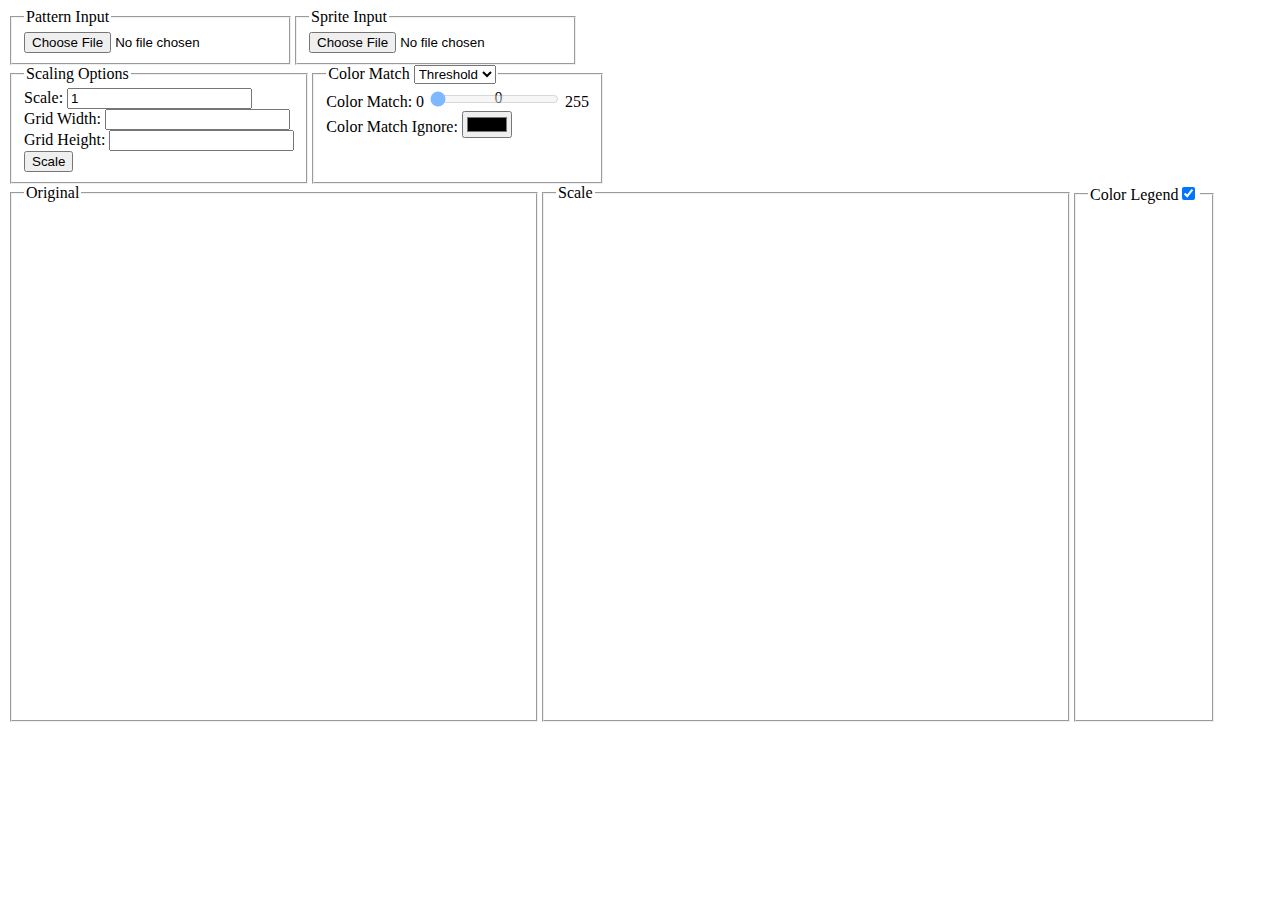
<file: index.html>
<html>

    <head>
        <title>Pokemon Pearler Scaler</title>
        <link rel="stylesheet" href="./style.css">

        <script type="text/javascript" src="./canvas_util.js"></script>
        <script type="text/javascript" src="./scaling_logic.js"></script>
        <script type="text/javascript" src="./color_legend.js"></script>
        <script type="text/javascript" src="./color_list.js"></script>
        <script>
            /////////////////
            // Constants
            /////////////////
            const GRID_SIZE = 22;
            const GRID_SIZE_HALF = 11;
            let COLOR_LEGEND = new ColorLegend(document.getElementById('color_match_ignore'));
            let COLOR_IGNORE_LIST;

            ////////////////////
            // Variables
            ///////////////////
            var backCanvas = document.createElement('canvas');

            /////////////////////////
            //DOM manipulation
            /////////////////////////
            window.onload = function() {
                document.getElementById("uploadpattern").addEventListener("change", drawpattern, false);
                document.getElementById("uploadsprite").addEventListener("change", drawsprite, false);

                document.getElementById('legend_enabled').addEventListener('change', function(e){
                    document.getElementById('canvas_scale_debug').hidden = !e.target.checked;
                }, false);

                document.getElementById('color_match_ignore').addEventListener('change', add_color_ignore, false);

                COLOR_IGNORE_LIST = new ColorList(document.getElementById('color_match_ignore_list'));
            
            };

            function add_color_ignore(){
                const color_ignore = document.getElementById('color_match_ignore').value;
                const r = parseInt(color_ignore.substr(1, 2), 16);
                const g = parseInt(color_ignore.substr(3, 2), 16);
                const b = parseInt(color_ignore.substr(5, 2), 16);
                COLOR_LEGEND.add_color_ignore(r, g, b);
                COLOR_IGNORE_LIST.add_color(r, g, b, "");
            }

            function set_scale_onclick(grid_to_color, canvas_scale){
                let onclick = function(){
                    let scale = document.getElementById('scale_input').value
                    let grid_w = document.getElementById('grid_w_input').value
                    let grid_h = document.getElementById('grid_h_input').value
                    let color_match = document.getElementById('color_match').value
                    do_scale(grid_w, grid_h, scale, grid_to_color, canvas_scale, Number(color_match)); 
                }

                document.getElementById('scale_button').addEventListener('click', onclick, false)
            }

            function set_scale_options(grid_w, grid_h){
                document.getElementById('grid_w_input').value = grid_w;
                document.getElementById('grid_h_input').value = grid_h;
            }

            let resize_canvas = function(canvas_id, width, height){
                canvas = document.getElementById(canvas_id);
                canvas_debug = document.getElementById(canvas_id+"_debug");

                canvas.height = height;
                canvas.width = width;
                if (canvas_debug){
                    canvas_debug.height = height;
                    canvas_debug.width = width;
                }
            }
            function legend_render(){
                const legend_container = document.getElementById("legend_container");

                const newLegend = [];
                COLOR_LEGEND.get_color_legend().forEach((value, key) => {
                    const color_line = document.createElement("div");
                    const color_swatch = document.createElement("span");
                    const color_index = document.createElement("span");
                    const color_count = document.createElement("span");
                    color_line.append(color_swatch);
                    color_line.append(color_count);
                    color_swatch.append(color_index);
                    newLegend.push(color_line);

                    color_count.innerHTML = value;

                    const [r,g,b,a] = key.split(",").map(Number);
                    color_swatch.style.backgroundColor = `rgb(${r},${g},${b})`;
                    color_swatch.setAttribute('class', 'color_swatch');

                    
                    
                    color_index.classList.add('color_index');
                    color_index.classList.add( is_light(r,g,b) ? 'light' : 'dark' );
                    
                    color_index.innerHTML = COLOR_LEGEND.get_color_index(key)

                });

                legend_container.replaceChildren(...newLegend);

            }


            /////////////////////////
            //Source: Image Logic
            /////////////////////////
            function drawpattern(ev) {
                var canvas = document.getElementById('canvas')

                var ctx = canvas.getContext('2d'),
                    img = new Image(),
                    f = document.getElementById("uploadpattern").files[0],
                    url = window.URL || window.webkitURL,
                    src = url.createObjectURL(f);

                img.src = src;

                img.onload = function() {
                    resize_canvas('canvas', this.width, this.height);
                    // consider bringing this down for larger images
                    ctx.drawImage(img, 0, 0);
                    copy_canvas(canvas, backCanvas, 0, 0)
                    url.revokeObjectURL(src);

                    // this lets us use other formats in the future
                    const image_grid_color = function(x, y){
                        const canvas = document.getElementById("canvas");
                        const ctx = canvas.getContext("2d");
                        return get_color_at_grid_point(x, y, ctx);
                    }

                    set_scale_options(canvas.width / GRID_SIZE, canvas.height / GRID_SIZE);
                    set_scale_onclick(image_grid_color);
                }
            }

            function drawsprite(ev) {
                var canvas = document.getElementById('canvas')
                var ctx = canvas.getContext('2d'),
                    img = new Image(),
                    f = document.getElementById("uploadsprite").files[0],
                    url = window.URL || window.webkitURL,
                    src = url.createObjectURL(f);


                    img.src = src;
                    img.onload = function() {
                        resize_canvas('canvas', this.width, this.height);
                        // consider bringing this down for larger images
                        ctx.drawImage(img, 0, 0);
                        url.revokeObjectURL(src);

                    // this lets us use other formats in the future
                    const image_grid_color = function(x, y){
                        const canvas = document.getElementById("canvas");
                        const ctx = canvas.getContext("2d");
                        const pixel_data = ctx.getImageData(x-1, y-1, 1, 1).data;
                        
                        alpha = pixel_data[3]
                        if(alpha > 0){
                            pixel_data[3] = 255;
                        }

                        return pixel_data;
                    }
                    set_scale_options(canvas.width+1, canvas.height+1);
                    set_scale_onclick(image_grid_color, GRID_SIZE * 1.2);
                }
            }

            var get_color_at_grid_point = function(grid_x, grid_y, canvas_context){

                canvas_coords = convert_coords(grid_x, grid_y);
                const pixelData = canvas_context.getImageData(canvas_coords['canvas_x'], canvas_coords['canvas_y'], 1, 1).data;
                return pixelData;
            }


            /////////////////////////
            //Canvas Util
            /////////////////////////
            var convert_coords = function(grid_x, grid_y){
                return {
                    'canvas_x': (grid_x * GRID_SIZE) + GRID_SIZE_HALF,
                    'canvas_y': (grid_y * GRID_SIZE) + GRID_SIZE_HALF
                }
            }

            var grid_coords_from_canvas = function(canvas_x, canvas_y){
                return {
                    'grid_x': Math.floor(canvas_x / GRID_SIZE),
                    'grid_y': Math.floor(canvas_y / GRID_SIZE),
                }
            }
 
            ////////////////////////////////
            //Canvas Click Interactions
            ////////////////////////////////
            let canvas_click = function(ev){
                var rect = ev.target.getBoundingClientRect();
                var x = ev.clientX - rect.left; //x position within the element.
                var y = ev.clientY - rect.top;  //y position within the element.
                var grid = grid_coords_from_canvas(x,y);

                canvas = document.getElementById('canvas_debug');
                clear_canvas(canvas);
                draw_rect_border(grid.grid_x, grid.grid_y, canvas.getContext('2d'));
            }

        </script>
    </head>

    <body>

        <div class="side_by_side">
            <fieldset>
                <legend>Pattern Input</legend>
                <input type='file' name='img' size='65' id='uploadpattern' />
            </fieldset>

            <fieldset>
                <legend>Sprite Input</legend>
                <input type='file' name='img' size='65' id='uploadsprite' />
            </fieldset>
        </div>

        <div class="side_by_side">
            <fieldset>
                <legend>Scaling Options</legend>
                Scale: <input type="number" id = 'scale_input' name="scale" min="1" value="1"/> <br />
                Grid Width: <input type="number" id='grid_w_input' name="grid_w" min="1"/> <br />
                Grid Height: <input type="number" id='grid_h_input' name="grid_h" min="1" /> <br />

                <input type="button" id="scale_button" value="Scale" /> 
            </fieldset>
            <fieldset>
                <legend>
                    Color Match 
                    <select>
                        <option value="threshold">Threshold</option>
                    </select>
                </legend>
                <div id="color_match_threshold">
                    Color Match:  0
                    <div class="slider_container">
                        <input type="range" id='color_match' name="color_match" 
                        oninput="color_match_disp.value = color_match.value"
                        class="slider"
                        min="0" max="255" value="0" />
                        <output class="slider_output" id="color_match_disp">0</output> 
                    </div>
                    255
                    <br />
                    Color Match Ignore: <input type="color" id="color_match_ignore"> <br />
                    <div id="color_match_ignore_list" class="color_list"></div>
                </div>
            </fieldset>
        </div>

        <div class="side_by_side">
            <fieldset>
                <legend>Original</legend>
                <div class="canvas_layers">
                    <canvas id="canvas" width="500"></canvas>
                    <canvas id="canvas_debug" class="canvas_layer"></canvas>
                </div>
            </fieldset> 

            <fieldset>
                <legend>Scale</legend>
                <div class="canvas_layers">
                    <canvas id="canvas_scale" width="500"></canvas>
                    <canvas id="canvas_scale_debug" class="canvas_layer"></canvas>
                </div>
            </fieldset> 
            <fieldset>
                <legend><label>Color Legend<input id="legend_enabled" type="checkbox" checked></label></legend>
                <div id="legend_container"></div>
                
            </fieldset>
        </div>

    </body>

</html>
</file>
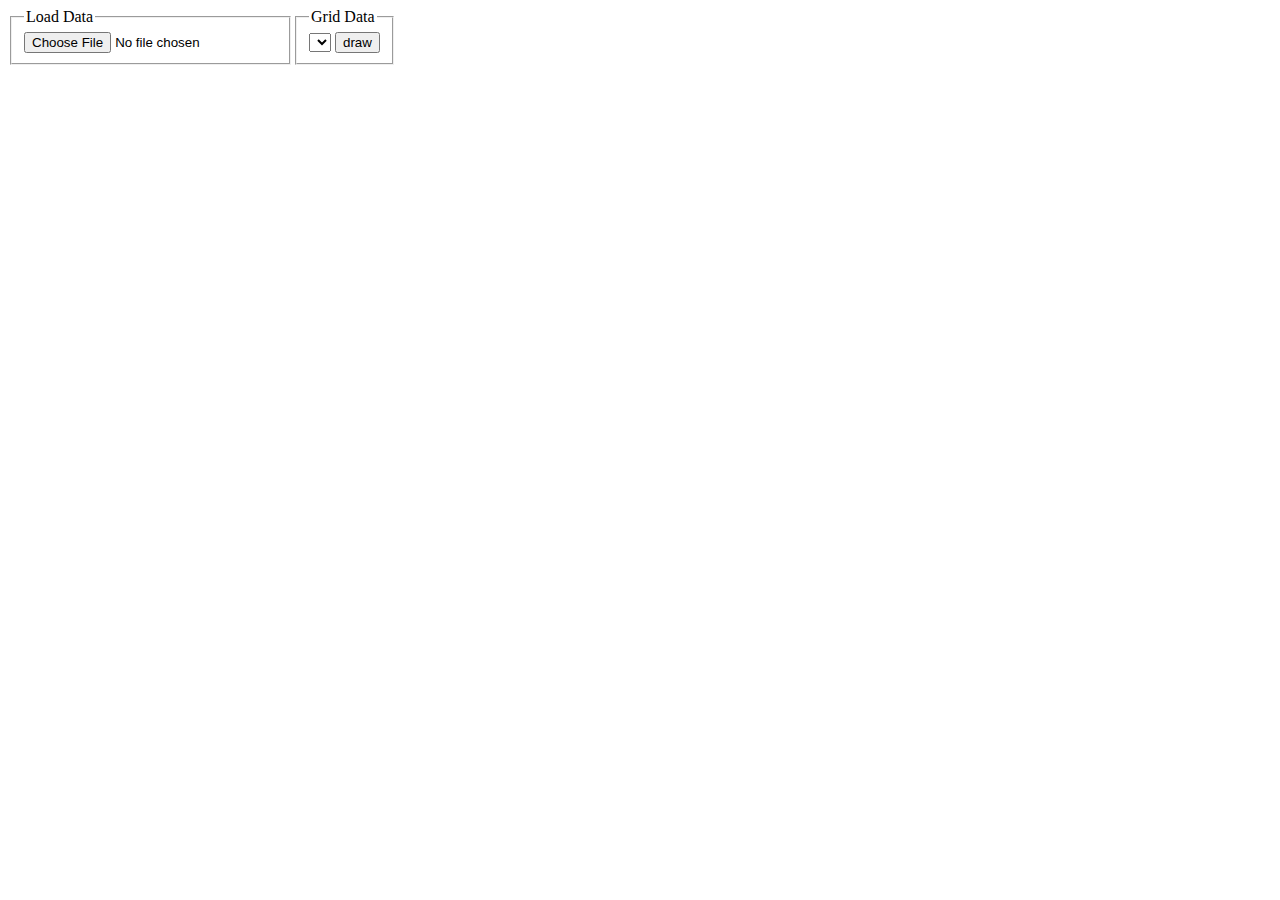
<file: working_grid.html>
<html>

    <head>
        <title>Working Grid</title>

        <style type="text/css">
            #working_grid{
                position: relative;
            }

            .cell{
                position:absolute;
                display:flex;
                justify-content:center;
                align-items:center;
            }

            .side_by_side {
                display: flex;
                flex-direction: row
            }
        </style>

        <script>

            var DATA = {};
            var GRID = {};
            var PALETTE = {};
            
            
            var WORKING_GRID;
            var GRID_SELECT;

            function is_light(r,g,b){
                brightness=0.2126*r + 0.7152*g + 0.0722*b;
                return brightness < 128;
            }

            var set_grid = function(x, y, label, color, grid_width){

                var cell = document.createElement('div');
                cell.className = 'cell'
                cell.style.left = '' + (x*grid_width);
                cell.style.top = '' + (y*grid_width);

                cell.style.width = '' + grid_width;
                cell.style.height = '' + grid_width;

                cell.style.background = `rgb(${color[0]}, ${color[1]}, ${color[2]})`;
                cell.innerHTML = label

                if(is_light(color[0], color[1], color[2])){
                    cell.style.color = 'white';
                }

                WORKING_GRID.append(cell);

            }

            var handle_upload = function(e){
                const reader = new FileReader();
                reader.onload = function() {
                        json_data = JSON.parse(reader.result)


                        for(var palette in json_data['palettes']){
                            PALETTE[palette] = json_data['palettes'][palette]
                        }

                        for(var grid in json_data['grids']){
                            add_to_grid_select(grid);
                            GRID[grid] = json_data['grids'][grid]
                        }

                     };
                reader.readAsText(e.target.files[0]);
            }

            var add_to_grid_select = function(label){
                var option = document.createElement('option');
                option.innerHTML = label;

                GRID_SELECT.append(option);
            }

            var draw_grid = function(grid_name){

                var grid_data = GRID[grid_name];
                var palette = grid_data['palette']
                var grid_colors = grid_data['data']

                for(var y=0; y<grid_colors.length; y++){
                    var x_grid = grid_colors[y];
                    for(var x=0; x<x_grid.length; x++){
                        var cell = x_grid[x];
                        var color = PALETTE[palette][cell];
                        if(cell){
                            set_grid(x, y, cell, color, 25)
                        }
                    }
                }

            }

            window.onload = function(){

                WORKING_GRID = document.getElementById("working_grid");
                GRID_SELECT = document.getElementById("grid_select");

                document.getElementById("upload_pattern").addEventListener("change", handle_upload, false);
                document.getElementById("grid_draw").addEventListener('click', function(){

                    var grid_size = document.getElementById("grid_size").value;
                    var grid = GRID_SELECT.value;
                    draw_grid(grid, grid_size);
                })

            };

        </script>

    </head>


    <body>

    <div class="side_by_side">
        <fieldset>
            <legend>Load Data</legend>
            <input type='file' name='upload_pattern' size='65' id='upload_pattern' />
        </fieldset>
        <fieldset>
            <legend>Grid Data</legend>
            <select id="grid_select"></select>
            <input id="grid_draw" type="button" value="draw" />
            <input type="hidden" id="grid_size" value="25" />
        </fieldset>
    </div>

    <div id="working_grid">

    </div>


    </body>

</html>
</file>
<file: style.css>
.side_by_side {
                display: flex;
                flex-direction: row
            }

            .canvas_layers{
                position: relative;
            }
            .canvas_layers .canvas_layer {
                position:absolute;
                left:0;
                top:0;
            }

            #legend_container {
                display: flex;
                flex-direction: column;
                flex-wrap: wrap;
                height: 500px;
            }

            #legend_container div{
                display:block;
                margin-bottom:5px;
                margin-left:8px;
            }

            #legend_container .color_swatch{
                width: 1em;
                display: inline-block;
                border: solid 1px black;
                margin-right:5px;
                text-align: center;
            }

            #legend_container .color_index.dark{
                color: rgb(0, 0, 0);
            }
            #legend_container .color_index.light{
                color: rgb(255, 255, 255);
            }


            .slider_container{
                display: inline-block;
                position: relative;
            }

            .slider {
                z-index: 1;
                opacity:50%;
            }

            .slider_output{
                position: absolute;
                left: 50%;
                background-color: #fff;
                z-index: -1
                
            }

            .color_list .color_swatch{
                width: 1em;
                margin-right: 2px;
                display: inline-block;
                border:solid 3px black;
            }

            .color_list .color_swatch:hover{
                cursor:pointer;
            }

            .color_list .color_swatch:hover::before{
                
                content: "X";
                color:#fff;
                background-color:#000000;

            }

            .color_list .label{
                margin-right: 5px;
                display: inline-block;
            }
</file>
